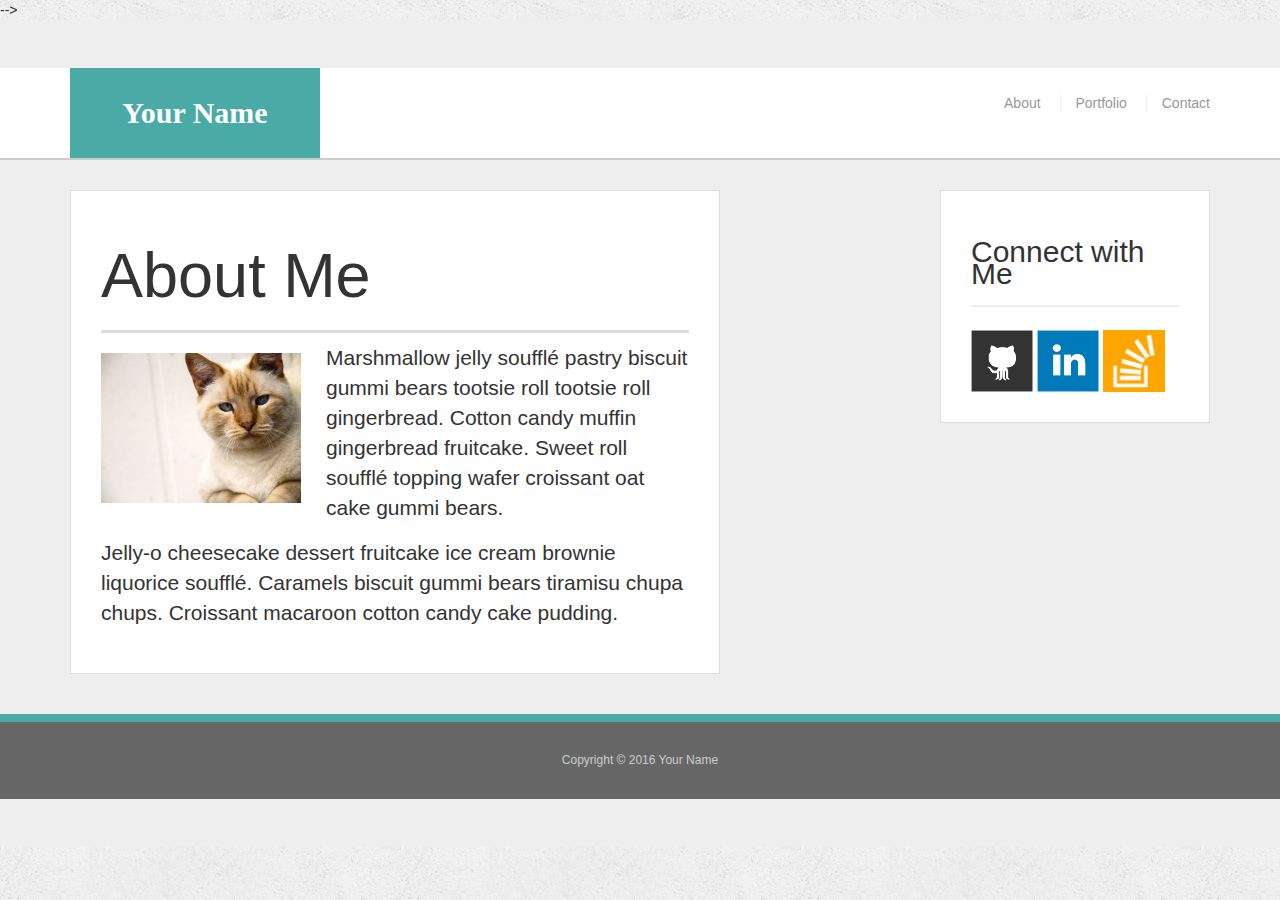
<file: index.html>
<!doctype html>
<html lang="en-us">

<head>
  <meta charset="UTF-8">
  <meta name="viewport" content="width=device-width, initial-scale=1.0">
  <title>About | Your Name</title>
  <link rel="stylesheet" type="text/css" href="assets/css/reset.css">
  <link rel="stylesheet" type="text/css" href="assets/css/style.css">
  <!-- Latest compiled and minified CSS -->
<link rel="stylesheet" href="https://maxcdn.bootstrapcdn.com/bootstrap/3.3.7/css/bootstrap.min.css" integrity="sha384-BVYiiSIFeK1dGmJRAkycuHAHRg32OmUcww7on3RYdg4Va+PmSTsz/K68vbdEjh4u" crossorigin="anonymous">
 -->
</head>

<body>
  <div class="jumbotron">
  <header id="masthead">
    <div class="container">
      <a href="index.html" id="logo">Your Name</a>
    <div class="Navbar">
      <nav>
        <a href="index.html">About</a>
        <a href="portfolio.html">Portfolio</a>
        <a href="contact.html">Contact</a>
      </nav>
    </div>
  </div>
</header>

  <div id="main-container" class="container">
    <section class="main-section">
      <h1>About Me</h1>

      <img src="assets/images/cat.jpg" class="auth-image" alt="Your Name">

      <p>Marshmallow jelly souffl&eacute; pastry biscuit gummi bears tootsie roll tootsie roll gingerbread. Cotton candy muffin gingerbread fruitcake. Sweet roll souffl&eacute; topping wafer croissant oat cake gummi&nbsp;bears.</p>

      <p>Jelly-o cheesecake dessert fruitcake ice cream brownie liquorice souffl&eacute;. Caramels biscuit gummi bears tiramisu chupa chups. Croissant macaroon cotton candy cake pudding.</p>

    </section>

    <section class="sidebar">
      <div id="connect">
        <h2>Connect with Me</h2>

        <a href="#"><img src="assets/images/github-128.png" class="social" alt="GitHub" /></a>
        <a href="#"><img src="assets/images/linkedin-128.png" class="social" alt="LinkedIn" /></a>
        <a href="#"><img src="assets/images/stackoverflow-128.png" class="social" alt="Stack Overflow" /></a>
      </div>
    </section>
  </div>

  <footer>
    <div class="container">
      Copyright &copy; 2016 Your Name
    </div>
  </footer>
 </div>
</body>

</html>
</file>
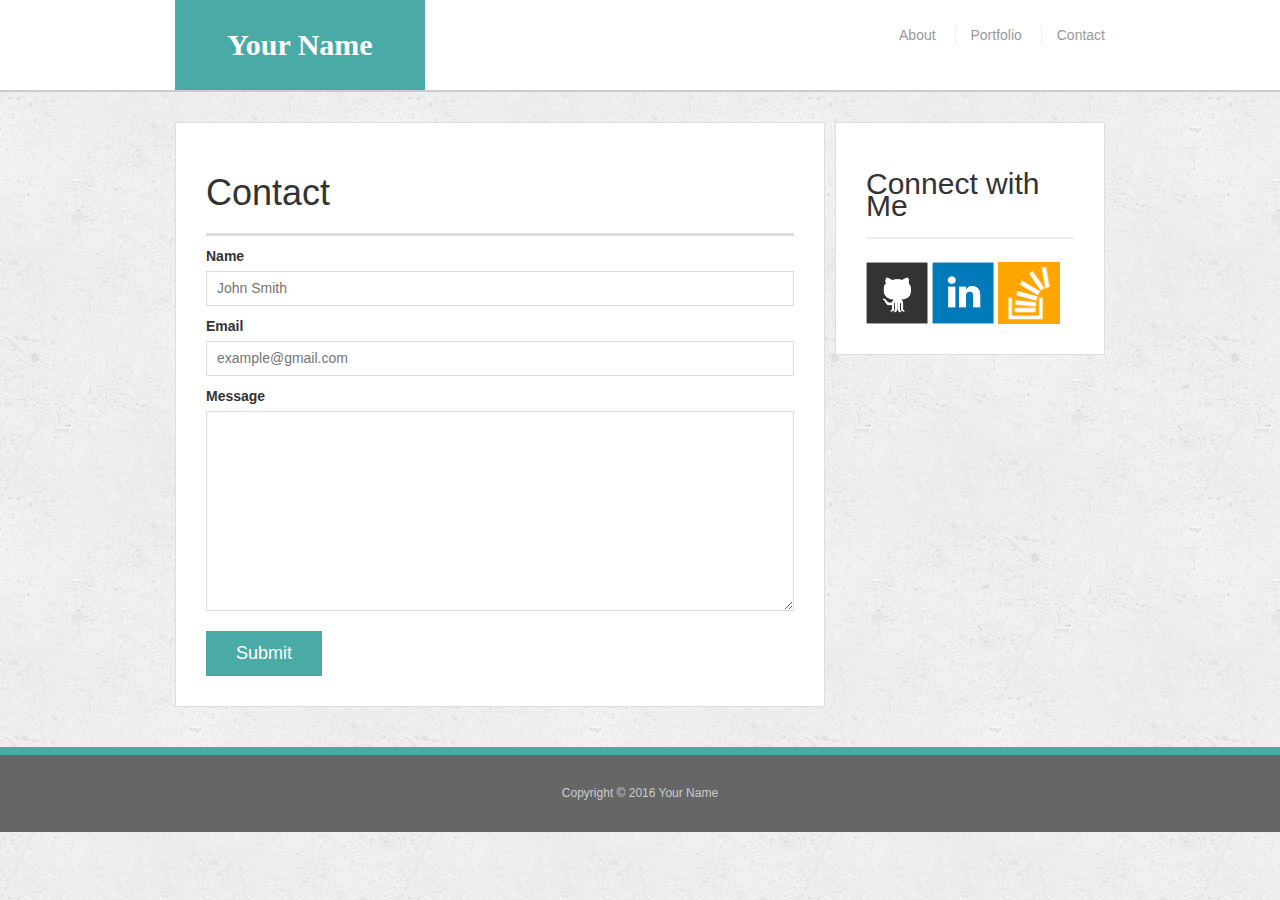
<file: contact.html>
<!doctype html>
<html lang="en-us">

<head>
  <meta charset="UTF-8">
  <meta name="viewport" content="width=device-width, initial-scale=1.0">
  <title>About | Your Name</title>
  <link rel="stylesheet" type="text/css" href="assets/css/reset.css">
  <link rel="stylesheet" type="text/css" href="assets/css/style.css">
  <!-- Latest compiled and minified CSS -->
<link rel="stylesheet" href="https://maxcdn.bootstrapcdn.com/bootstrap/3.3.7/css/bootstrap.min.css" integrity="sha384-BVYiiSIFeK1dGmJRAkycuHAHRg32OmUcww7on3RYdg4Va+PmSTsz/K68vbdEjh4u" crossorigin="anonymous">
</head>

<body>

  <header id="masthead">
    <div class="container">
      <a href="index.html" id="logo">Your Name</a>
      <nav>
        <a href="index.html">About</a>
        <a href="portfolio.html">Portfolio</a>
        <a href="contact.html">Contact</a>
      </nav>
    </div>
  </header>

  <div id="main-container" class="container">
    <section class="main-section">
      <h1>Contact</h1>

      <form id="contact-form">
        <ul>
          <li>
            <label for="name">Name</label>
            <input type="text" id="name" name="name" placeholder="John Smith" required="required">
          </li>
          <li>
            <label for="email">Email</label>
            <input type="email" id="email" name="email" placeholder="example@gmail.com" required="required">
          </li>
          <li>
            <label for="message">Message</label>
            <textarea id="message" name="message" required="required"></textarea>
          </li>
        </ul>
        <input type="submit">
      </form>

    </section>

    <section class="sidebar">
      <div id="connect">
        <h2>Connect with Me</h2>

        <a href="#"><img src="assets/images/github-128.png" class="social" alt="GitHub" /></a>
        <a href="#"><img src="assets/images/linkedin-128.png" class="social" alt="LinkedIn" /></a>
        <a href="#"><img src="assets/images/stackoverflow-128.png" class="social" alt="Stack Overflow" /></a>
      </div>
    </section>
  </div>

  <footer>
    <div class="container">
      Copyright &copy; 2016 Your Name
    </div>
  </footer>
</body>

</html>
</file>
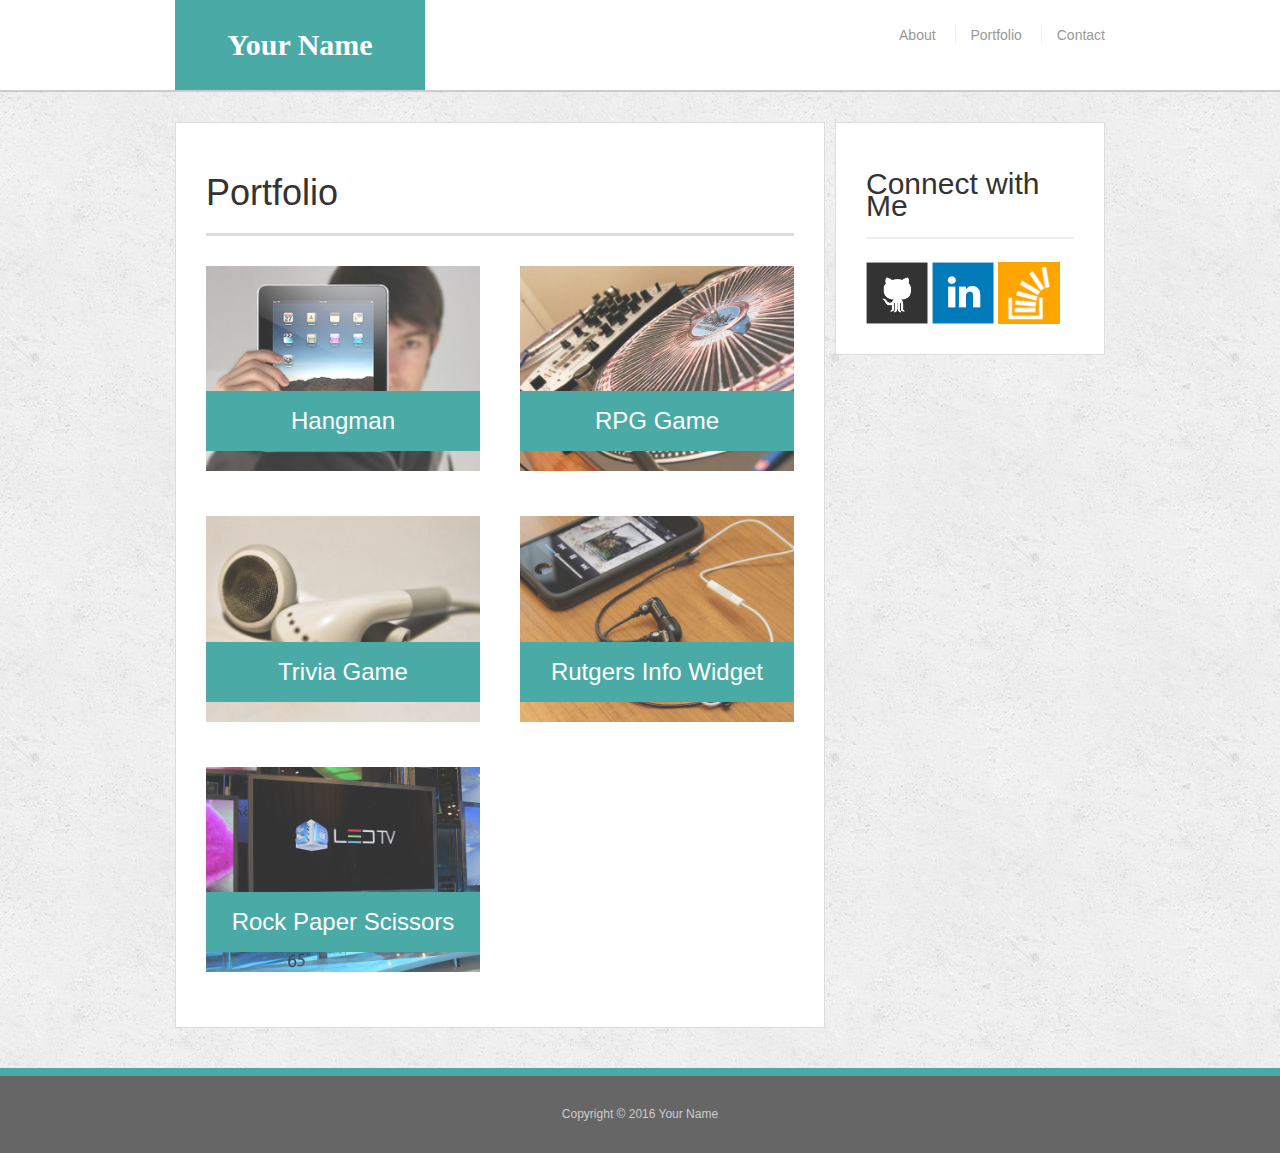
<file: portfolio.html>
<!doctype html>
<html lang="en-us">

<head>
  <meta charset="UTF-8">
  <meta name="viewport" content="width=device-width, initial-scale=1.0">
  <title>About | Your Name</title>
  <link rel="stylesheet" type="text/css" href="assets/css/reset.css">
  <link rel="stylesheet" type="text/css" href="assets/css/style.css">
  <!-- Latest compiled and minified CSS -->
<link rel="stylesheet" href="https://maxcdn.bootstrapcdn.com/bootstrap/3.3.7/css/bootstrap.min.css" integrity="sha384-BVYiiSIFeK1dGmJRAkycuHAHRg32OmUcww7on3RYdg4Va+PmSTsz/K68vbdEjh4u" crossorigin="anonymous">
</head>

<body>

  <header id="masthead">
    <div class="container">
      <a href="index.html" id="logo">Your Name</a>
      <nav>
        <a href="index.html">About</a>
        <a href="portfolio.html">Portfolio</a>
        <a href="contact.html">Contact</a>
      </nav>
    </div>
  </header>

  <div id="main-container" class="container">
    <section class="main-section">
      <h1>Portfolio</h1>

      <div class="work">
        <img src="assets/images/technics-q-c-640-480-1.jpg" alt="hangman">

        <h3>Hangman</h3>
      </div>
      <div class="work">
        <img src="assets/images/technics-q-c-640-480-2.jpg" alt="RPG Game">

        <h3>RPG Game</h3>
      </div>
      <div class="work">
        <img src="assets/images/technics-q-c-640-480-5.jpg" alt="Trivia Game">

        <h3>Trivia Game</h3>
      </div>
      <div class="work">
        <img src="assets/images/technics-q-c-640-480-7.jpg" alt="Rutgers Info Widget">

        <h3>Rutgers Info Widget</h3>
      </div>
      <div class="work">
        <img src="assets/images/technics-q-c-640-480-9.jpg" alt="Rock Paper Scissors">

        <h3>Rock Paper Scissors</h3>
      </div>

    </section>

    <section class="sidebar">
      <div id="connect">
        <h2>Connect with Me</h2>

        <a href="#"><img src="assets/images/github-128.png" class="social" alt="GitHub" /></a>
        <a href="#"><img src="assets/images/linkedin-128.png" class="social" alt="LinkedIn" /></a>
        <a href="#"><img src="assets/images/stackoverflow-128.png" class="social" alt="Stack Overflow" /></a>
      </div>
    </section>
  </div>

  <footer>
    <div class="container">
      Copyright &copy; 2016 Your Name
    </div>
  </footer>
</body>

</html>
</file>
<file: assets/css/style.css>
body {
  font-family: Arial, "Helvetica Neue", Helvetica, sans-serif;
  font-size: 18px;
  line-height: 34px;
  color: #777;
  background: url("../images/concrete_seamless.png");
}

* {
  box-sizing: border-box;
}

/* general */

.container {
  width: 100%;
  max-width: 960px;
  margin: 0 auto;
  clear: both;
}

h1,
h2,
h3,
p {
  margin-bottom: 20px;
}

p:last-child {
  margin-bottom: 0;
}

h1,
h2,
h3 {
  font-family: Georgia, Times, "Times New Roman", serif;
  font-weight: 700;
  color: #4aaaa5;
}

h1 {
  padding-bottom: 20px;
  font-size: 30px;
  line-height: 49px;
  border-bottom: 3px solid #ddd;
}

h2,
h3 {
  font-size: 22px;
}

/* header */

#masthead {
  position: fixed;
  z-index: 99;
  width: 100%;
  margin: 0 0 30px;
  overflow: auto;
  color: #fff;
  background: #fff;
  border-bottom: 2px solid #ccc;
}

#logo {
  float: left;
  width: 250px;
  height: 90px;
  font-family: Georgia, Times, "Times New Roman", serif;
  font-size: 30px;
  font-weight: 700;
  line-height: 90px;
  color: #fff;
  text-align: center;
  text-decoration: none;
  background: #4aaaa5;
}

nav {
  float: right;
  margin-top: 25px;
}

nav a {
  display: inline-block;
  padding-left: 15px;
  margin-left: 15px;
  line-height: 18px;
  color: #999;
  text-decoration: none;
  border-left: 1px solid #efefef;
}

nav a:first-child {
  border-left: 0 none;
}

/* footer */

footer {
  padding: 30px 0;
  clear: both;
  font-size: 12px;
  color: #fff;
  color: #ccc;
  text-align: center;
  background: #666;
  border-top: 8px solid #4aaaa5;
}

/* sidebar */

.sidebar {
  float: right;
  width: 100%;
  max-width: 270px;
  padding: 30px;
  margin-bottom: 20px;
  background: #fff;
  border: 1px solid #ddd;
}

h3,
.sidebar h2 {
  padding-bottom: 20px;
  margin-bottom: 15px;
  line-height: 22px;
  border-bottom: 2px solid #eee;
}

.social {
  width: 62px;
  height: 62px;
  margin-top: 8px;
  margin-right: 5px;
}

.social:last-child {
  margin-right: 0;
}

/* main */

#main-container {
  padding-top: 122px;
}

.main-section {
  float: left;
  width: 100%;
  max-width: 650px;
  padding: 30px;
  margin: 0 0 40px;
  background: #fff;
  border: 1px solid #ddd;
}

/* portfolio page */

.work {
  position: relative;
  float: left;
  width: 274px;
  margin: 20px 0 25px;
  overflow: auto;
}

.work:nth-child(even) {
  margin-right: 40px;
}

.work img {
  width: 100%;
  border: 0 none;
  opacity: 0.8;
}

.work h3 {
  position: absolute;
  bottom: 20px;
  width: 100%;
  padding: 15px;
  margin-bottom: 0;
  font-weight: 300;
  line-height: 30px;
  color: #fff;
  text-align: center;
  background: #4aaaa5;
  border-bottom: 0;
}

.auth-image {
  float: left;
  width: 200px;
  height: auto;
  margin-top: 10px;
  margin-right: 25px;
}

/* contact page */

#contact-form ul {
  margin-bottom: 20px;
}

#contact-form li {
  margin-bottom: 10px;
}

label,
input[type=text],
input[type=email],
textarea {
  display: block;
  width: 100%;
}

input[type=text],
input[type=email],
textarea {
  height: 35px;
  padding: 0 10px;
  font-size: 14px;
  border: 1px solid #ddd;
}

textarea {
  height: 200px;
}

input[type=submit] {
  padding: 10px 30px;
  font-size: 18px;
  color: #fff;
  cursor: pointer;
  background: #4aaaa5;
  border: 0 none;
}

@media only screen and (max-width: 980px) {
 .main-section{
  width: 50%;
} 
.auth-image{
  width: 100%;
}
.main-section p{
  padding-bottom: 20px;
  line-height: 35px;
}
#masthead{
  position: static;
}


@media only screen and (max-width: 768px) {
  .auth-image {
    width: 100%;
}
.main-section{
  width: 100%
}
#masthead{
  position: static;
}
.main-section p{
  padding-bottom: 20px;
  line-height: 35px;
}



}
@media only screen and (max-width: 640px) {
#masthead{
  position: static;
}
  .auth-image {
    width: 100%;
}
.main-section{
  width: 100%
}
.main-section p{
  padding-bottom: 20px;
  line-height: 35px;
}
</file>
